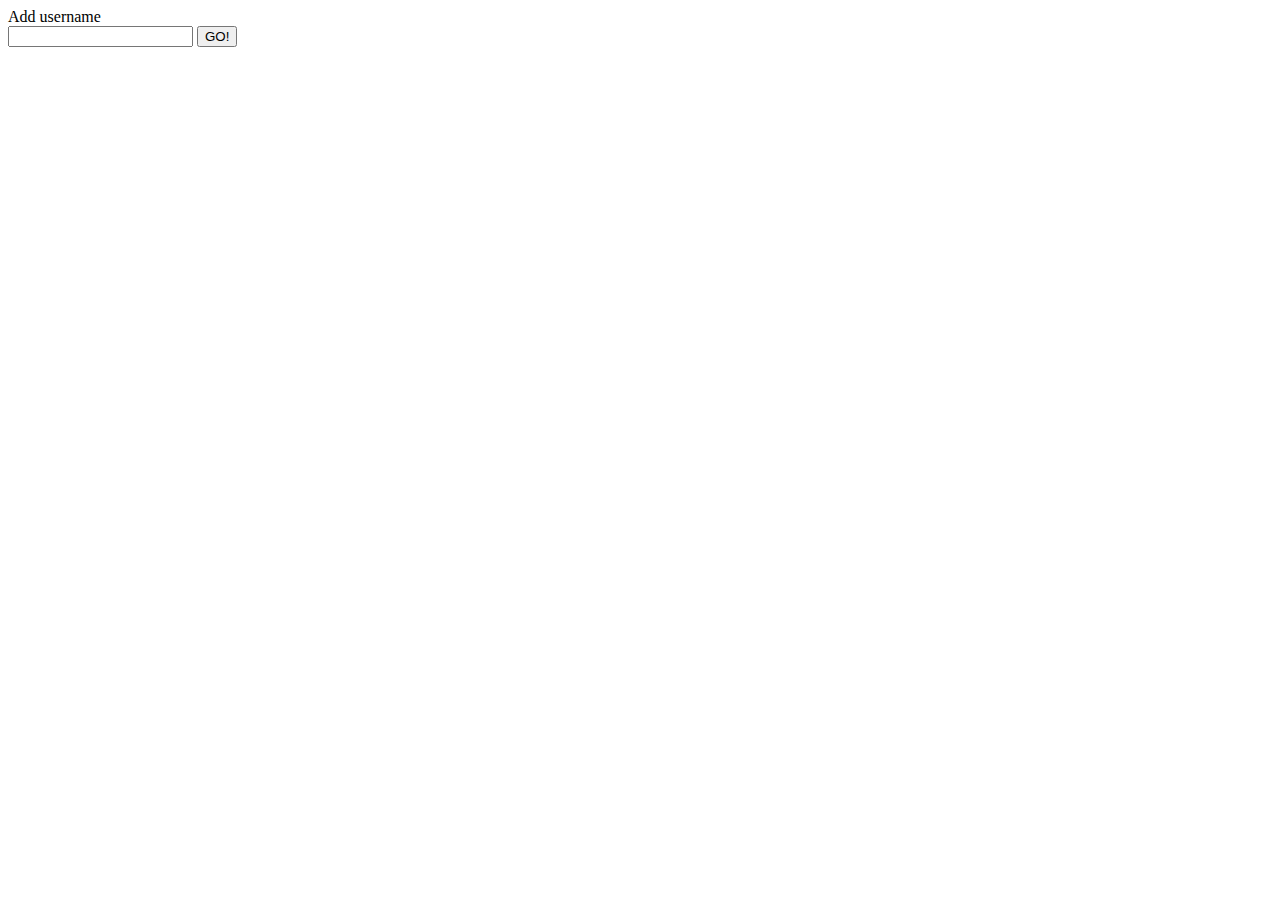
<file: SearchUsers/index.html>
<!DOCTYPE html>
<html lang="en">
<head>
    <meta charset="UTF-8">
    <title>Title</title>
    <link rel="stylesheet" type="text/css" href="index.css"/>
</head>
<body>
<main>
    <div> Add username </div>
    <input type="text" id="usename"/>
    <button onclick="ap()" type="submit">GO!</button>
    <div id="div" class="div_style"></div>
</main>
<script src="index.js"></script>
</body>
</html>
</file>
<file: SearchUsers/index.css>
.div_style{
    margin-top: 2%;
    font-family: Arial;
}
.img_style{
    border-radius: 2%;
    height: 300px;
    width: 300px;
}
.name_style{
    color: #000000;
    font-size: 35px;
    margin-top: 1%;
}
.login_style{
    color: #d3cfd1;
    font-size: 25px;
    font-weight: lighter;
}
.bio_style{
    color: #959595;
    font-size: 17px;
    line-height: 27px;
    margin-bottom: 2%;
    margin-top: 1%;
    width: 18%;
}
.company_style{
    color: #959595;
    font-size: 17px;
}
.company_style::before{
    content: url("data:image/svg+xml;utf8,<svg xmlns='http://www.w3.org/2000/svg' width='16' height='16' fill='#6A737D' stroke='none'><path d='M16 12.999c0 .439-.45 1-1 1H7.995c-.539 0-.994-.447-.995-.999H1c-.54 0-1-.561-1-1 0-2.634 3-4 3-4s.229-.409 0-1c-.841-.621-1.058-.59-1-3 .058-2.419 1.367-3 2.5-3s2.442.58 2.5 3c.058 2.41-.159 2.379-1 3-.229.59 0 1 0 1s1.549.711 2.42 2.088C9.196 9.369 10 8.999 10 8.999s.229-.409 0-1c-.841-.62-1.058-.59-1-3 .058-2.419 1.367-3 2.5-3s2.437.581 2.495 3c.059 2.41-.158 2.38-1 3-.229.59 0 1 0 1s3.005 1.366 3.005 4'></path></svg>");
    padding-right: 7px;
}
.location_style{
    color: #959595;
    font-size: 17px;
    margin-bottom: 0.5%;
    margin-top: 0.5%;
}
.location_style::before{
    content: url("data:image/svg+xml;utf8,<svg xmlns='http://www.w3.org/2000/svg' width='16' height='16' fill='#6A737D' stroke='none'><path d='M6 0C2.69 0 0 2.5 0 5.5 0 10.02 6 16 6 16s6-5.98 6-10.5C12 2.5 9.31 0 6 0zm0 14.55C4.14 12.52 1 8.44 1 5.5 1 3.02 3.25 1 6 1c1.34 0 2.61.48 3.56 1.36.92.86 1.44 1.97 1.44 3.14 0 2.94-3.14 7.02-5 9.05zM8 5.5c0 1.11-.89 2-2 2-1.11 0-2-.89-2-2 0-1.11.89-2 2-2 1.11 0 2 .89 2 2z'></path></svg>");
    padding-right: 5px;
}
.email_style{
    color: #87bfff;
    font-size: 17px;
    margin-bottom: 0.5%;
    margin-top: 0.5%;

}
.email_style::before{
    content: url("data:image/svg+xml;utf8,<svg xmlns='http://www.w3.org/2000/svg' width='16' height='16' fill='#6A737D' stroke='none'><path d='M4 9h1v1H4c-1.5 0-3-1.69-3-3.5S2.55 3 4 3h4c1.45 0 3 1.69 3 3.5 0 1.41-.91 2.72-2 3.25V8.59c.58-.45 1-1.27 1-2.09C10 5.22 8.98 4 8 4H4c-.98 0-2 1.22-2 2.5S3 9 4 9zm9-3h-1v1h1c1 0 2 1.22 2 2.5S13.98 12 13 12H9c-.98 0-2-1.22-2-2.5 0-.83.42-1.64 1-2.09V6.25c-1.09.53-2 1.84-2 3.25C6 11.31 7.55 13 9 13h4c1.45 0 3-1.69 3-3.5S14.5 6 13 6z'></path></svg>");
    padding-right: 5px;
}
.blog_style{
    color: #87bfff;
    font-size: 17px;
    text-decoration: none;
}
.blog_style::before{
    content: url("data:image/svg+xml;utf8,<svg xmlns='http://www.w3.org/2000/svg' width='16' height='16' fill='#6A737D' stroke='none'><path d='M4 9h1v1H4c-1.5 0-3-1.69-3-3.5S2.55 3 4 3h4c1.45 0 3 1.69 3 3.5 0 1.41-.91 2.72-2 3.25V8.59c.58-.45 1-1.27 1-2.09C10 5.22 8.98 4 8 4H4c-.98 0-2 1.22-2 2.5S3 9 4 9zm9-3h-1v1h1c1 0 2 1.22 2 2.5S13.98 12 13 12H9c-.98 0-2-1.22-2-2.5 0-.83.42-1.64 1-2.09V6.25c-1.09.53-2 1.84-2 3.25C6 11.31 7.55 13 9 13h4c1.45 0 3-1.69 3-3.5S14.5 6 13 6z'></path></svg>");
    padding-right: 5px;
}
</file>
